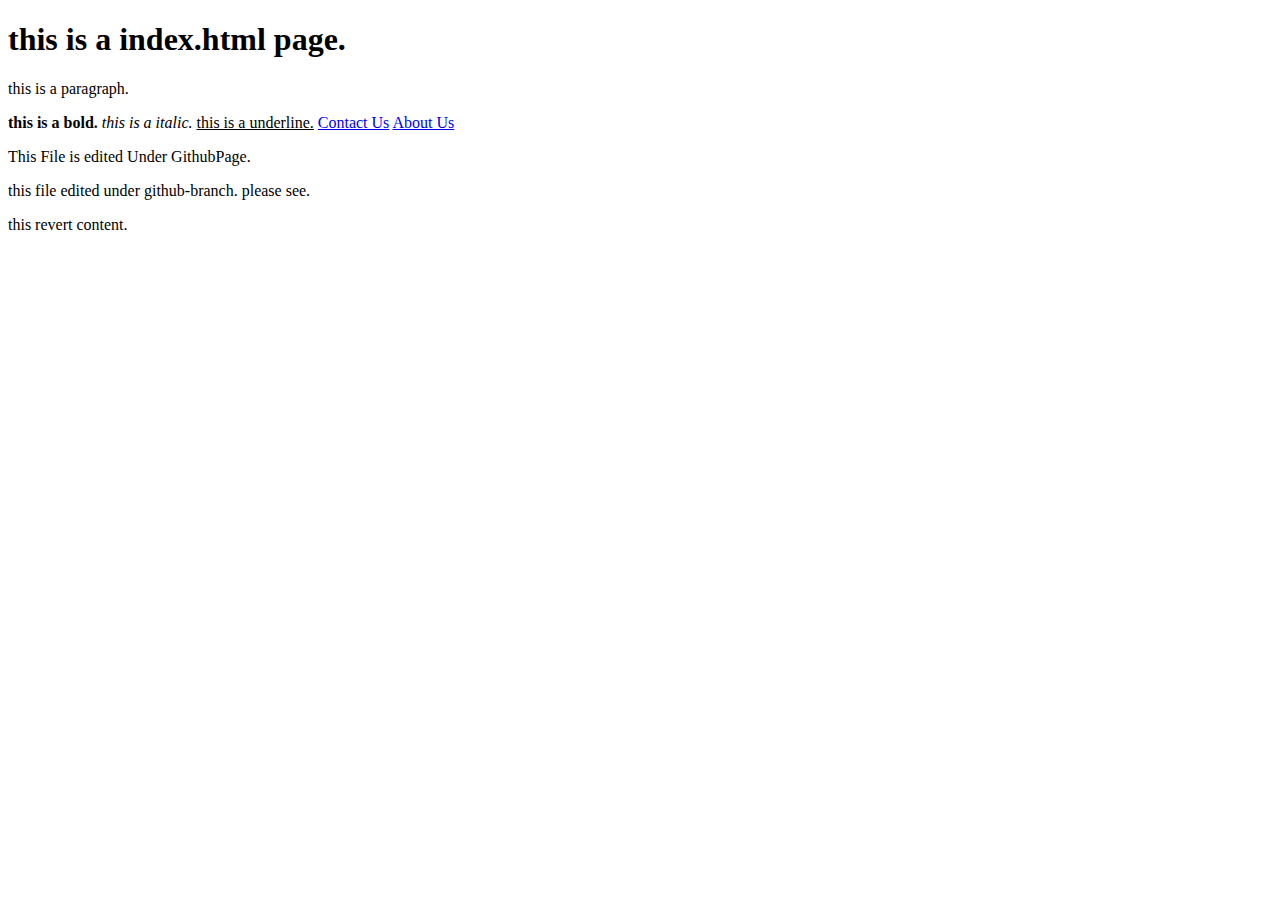
<file: index.html>
<!DOCTYPE html>
<html lang="en">
<head>
    <meta charset="UTF-8">
    <meta http-equiv="X-UA-Compatible" content="IE=edge">
    <meta name="viewport" content="width=device-width, initial-scale=1.0">
    <title>Index</title>
</head>
<body>
    <h1>this is a index.html page.</h1>
    <p>this is a paragraph.</p>
    <b>this is a bold.</b>
    <i>this is a italic.</i>
    <u>this is a underline.</u>
    <a href="contact_us.html">Contact Us</a>
    <a href="about_us.html">About Us</a>
    
    <p>This File is edited Under GithubPage.</p>
    <p>this file edited under github-branch. please see.</p>
    <p>this revert content.</p>
</body>
</html>
</file>
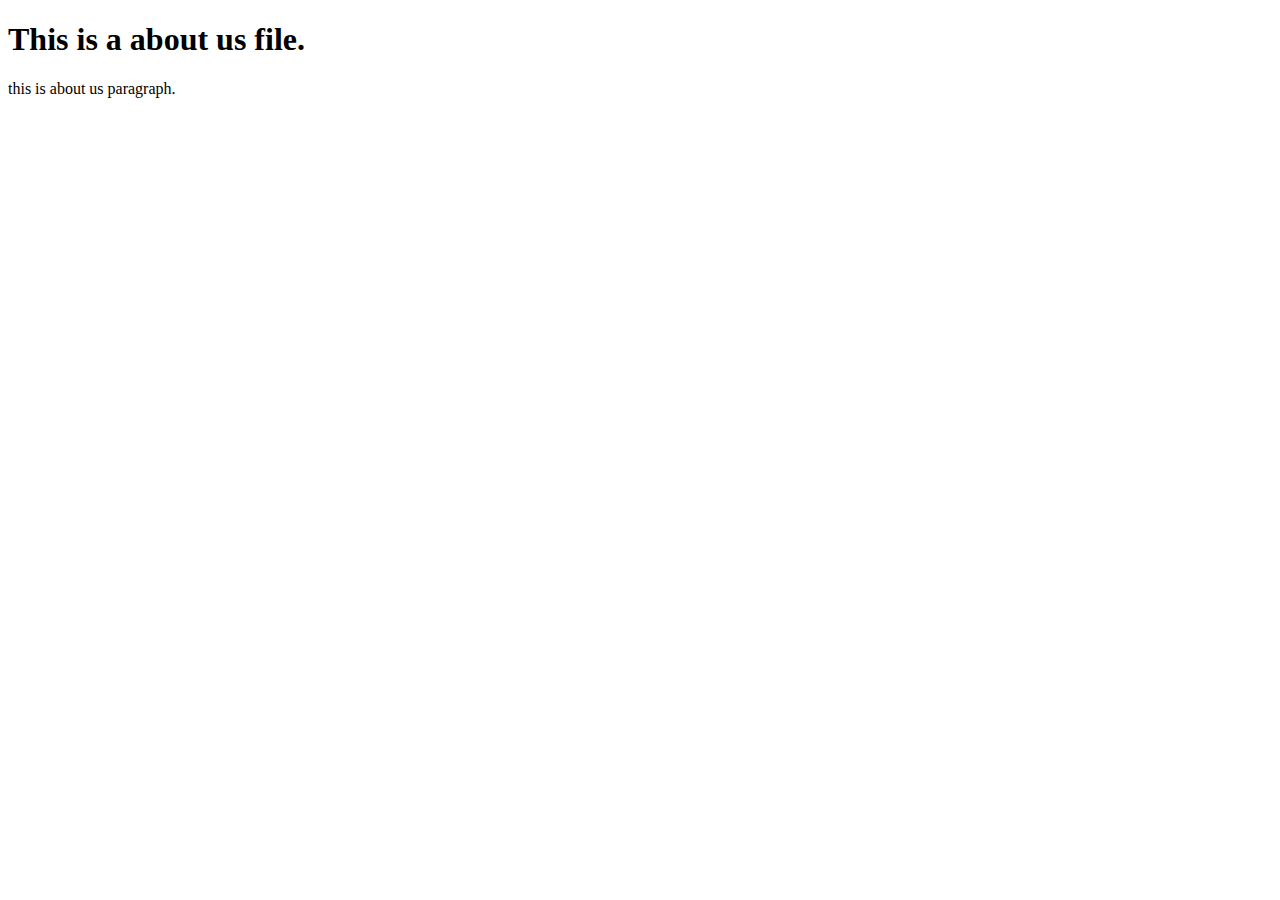
<file: about_us.html>
<!DOCTYPE html>
<html lang="en">
<head>
    <meta charset="UTF-8">
    <meta http-equiv="X-UA-Compatible" content="IE=edge">
    <meta name="viewport" content="width=device-width, initial-scale=1.0">
    <title>About Us</title>
</head>
<body>
    <h1>This is a about us file.</h1>
    <p>this is about us paragraph.</p>
</body>
</html>
</file>
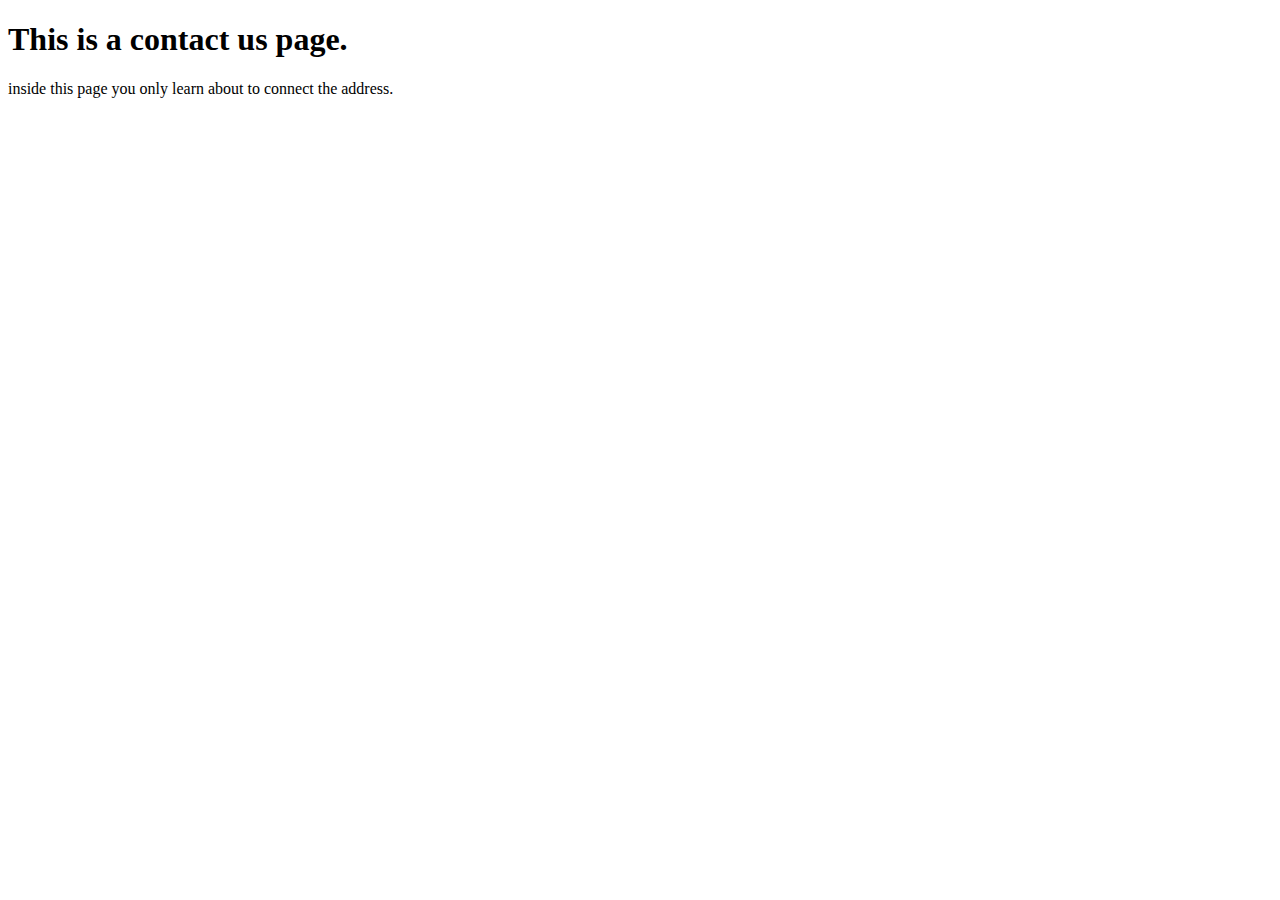
<file: contact_us.html>
<!DOCTYPE html>
<html lang="en">
<head>
    <meta charset="UTF-8">
    <meta http-equiv="X-UA-Compatible" content="IE=edge">
    <meta name="viewport" content="width=device-width, initial-scale=1.0">
    <title>Contact</title>
</head>
<body>
    <h1>This is a contact us page.</h1>
    <p>inside this page you only learn about to connect the address.</p>
</body>
</html>
</file>
